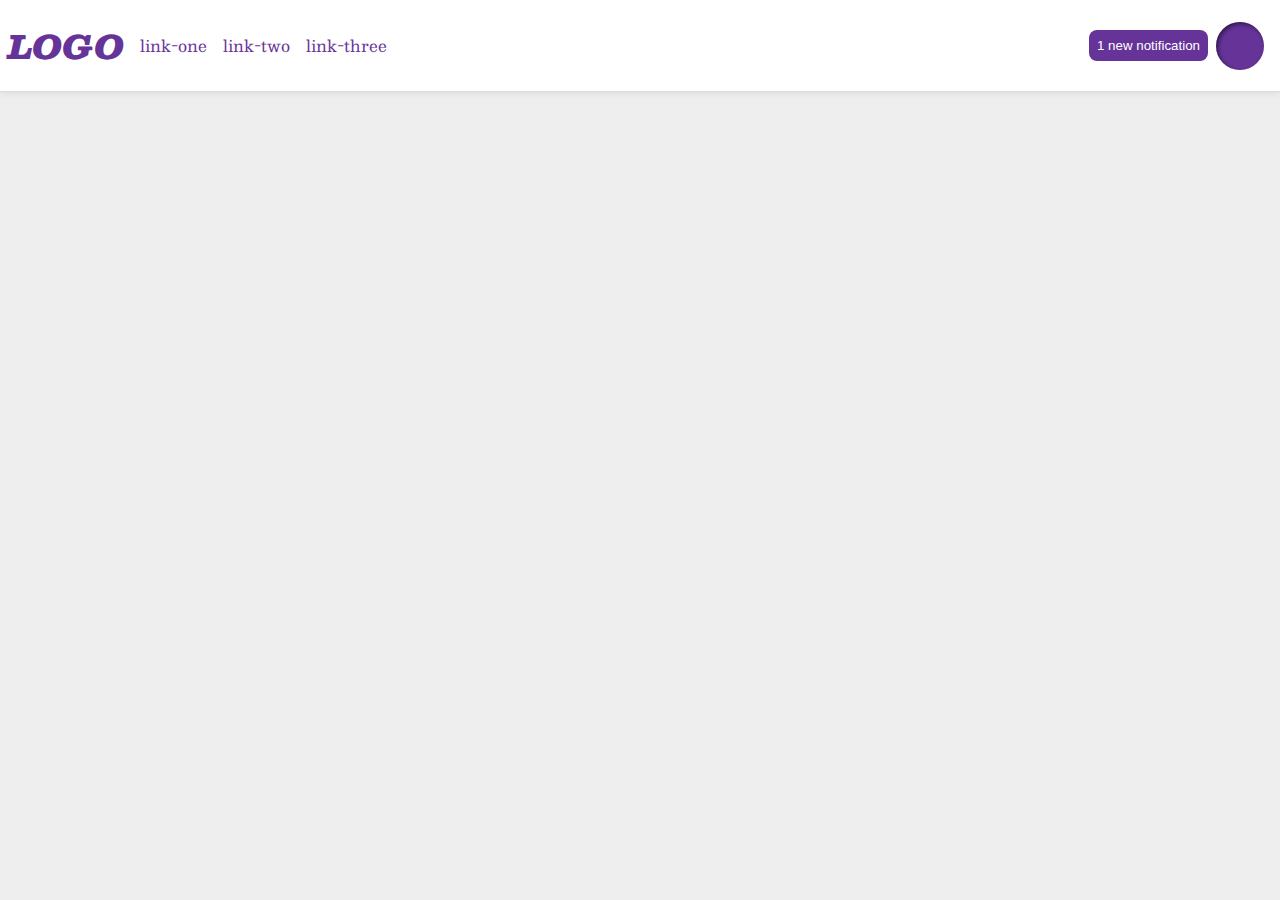
<file: flex/03-flex-header-2/index.html>
<!DOCTYPE html>
<html lang="en">
  <head>
    <meta charset="UTF-8">
    <meta http-equiv="X-UA-Compatible" content="IE=edge">
    <meta name="viewport" content="width=device-width, initial-scale=1.0">
    <title>Flex Header 2</title>
    <link rel="stylesheet" href="style.css">
  </head>
  <body>
    <div class="header">
      <div class="left">
      <div class="logo">
        LOGO
      </div>
      <ul class="links">
        <li><a href="google.com">link-one</a></li>
        <li><a href="google.com">link-two</a></li>
        <li><a href="google.com">link-three</a></li>
      </ul>
      </div>
      <div class="right">
      <button class="notifications">
        1 new notification
      </button>
      <div class="profile-image"></div>
    </div>
    </div>
  </body>
</html>
</file>
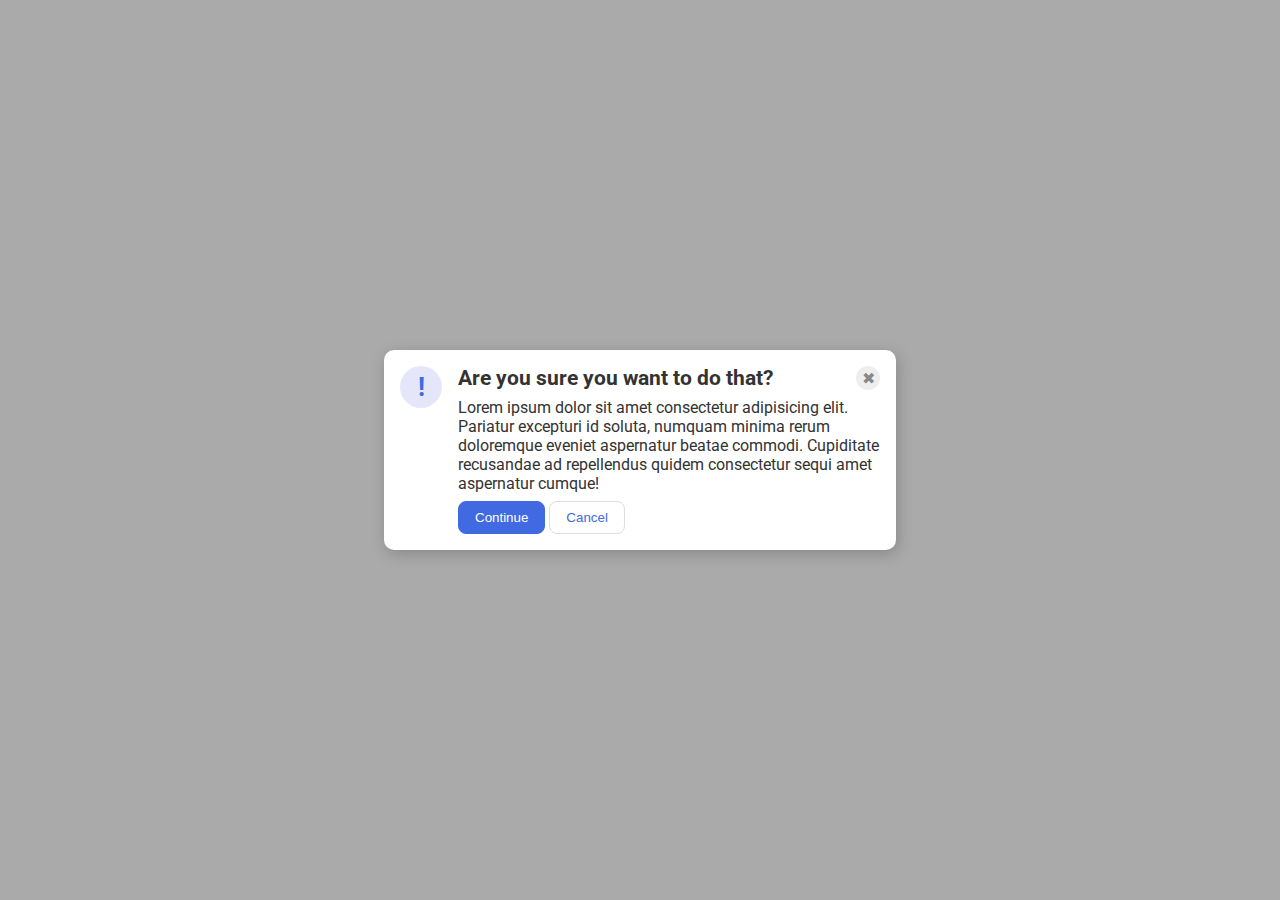
<file: flex/05-flex-modal/index.html>
<!DOCTYPE html>
<html lang="en">
  <head>
    <meta charset="UTF-8">
    <meta http-equiv="X-UA-Compatible" content="IE=edge">
    <meta name="viewport" content="width=device-width, initial-scale=1.0">
    <link rel="stylesheet" href="style.css">
    <title>Modal</title>
  </head>
  <body>
    <div class="modal">
      <div class="icon">!</div>
      <div class="container">
      <div class="header">Are you sure you want to do that?
      <div class="close-button">✖</div>
      </div>
      <div class="text">Lorem ipsum dolor sit amet consectetur adipisicing elit. Pariatur excepturi id soluta, numquam minima rerum doloremque eveniet aspernatur beatae commodi. Cupiditate recusandae ad repellendus quidem consectetur sequi amet aspernatur cumque!</div>
      <button class="continue">Continue</button>
      <button class="cancel">Cancel</button>
    </div>
  </body>
</html>
</file>
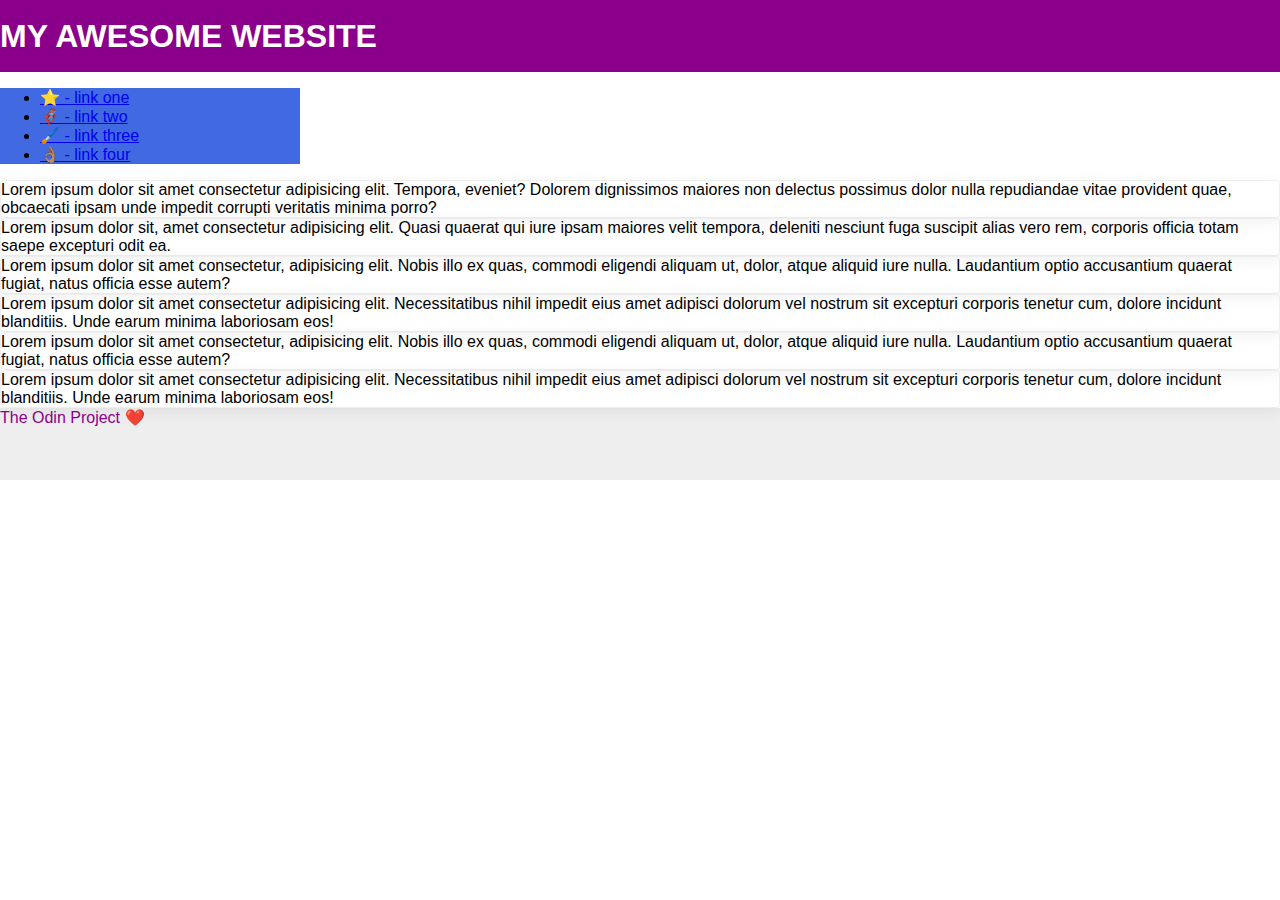
<file: flex/07-flex-layout-2/index.html>
<!DOCTYPE html>
<html lang="en">
  <head>
    <meta charset="UTF-8">
    <meta http-equiv="X-UA-Compatible" content="IE=edge">
    <meta name="viewport" content="width=device-width, initial-scale=1.0">
    <title>The Holy Grail</title>
    <link rel="stylesheet" href="style.css">
  </head>
  <body>
    <div class="header">
      MY AWESOME WEBSITE
    </div>
    
    <div class="sidebar">
      <ul>
        <li><a href="#">⭐ - link one</a></li>
        <li><a href="#">🦸🏽‍♂️ - link two</a></li>
        <li><a href="#">🖌️ - link three</a></li>
        <li><a href="#">👌🏽 - link four</a></li>
      </ul>
    </div>
  <div class="container">
    <div class="card">Lorem ipsum dolor sit amet consectetur adipisicing elit. Tempora, eveniet? Dolorem dignissimos maiores non delectus possimus dolor nulla repudiandae vitae provident quae, obcaecati ipsam unde impedit corrupti veritatis minima porro?</div>
    <div class="card">Lorem ipsum dolor sit, amet consectetur adipisicing elit. Quasi quaerat qui iure ipsam maiores velit tempora, deleniti nesciunt fuga suscipit alias vero rem, corporis officia totam saepe excepturi odit ea.</div>
    <div class="card">Lorem ipsum dolor sit amet consectetur, adipisicing elit. Nobis illo ex quas, commodi eligendi aliquam ut, dolor, atque aliquid iure nulla. Laudantium optio accusantium quaerat fugiat, natus officia esse autem?</div>
    <div class="card">Lorem ipsum dolor sit amet consectetur adipisicing elit. Necessitatibus nihil impedit eius amet adipisci dolorum vel nostrum sit excepturi corporis tenetur cum, dolore incidunt blanditiis. Unde earum minima laboriosam eos!</div>
    <div class="card">Lorem ipsum dolor sit amet consectetur, adipisicing elit. Nobis illo ex quas, commodi eligendi aliquam ut, dolor, atque aliquid iure nulla. Laudantium optio accusantium quaerat fugiat, natus officia esse autem?</div>
    <div class="card">Lorem ipsum dolor sit amet consectetur adipisicing elit. Necessitatibus nihil impedit eius amet adipisci dolorum vel nostrum sit excepturi corporis tenetur cum, dolore incidunt blanditiis. Unde earum minima laboriosam eos!</div>
  </div>
    <div class="footer">
      The Odin Project ❤️
    </div>
  </body>
</html>
</file>
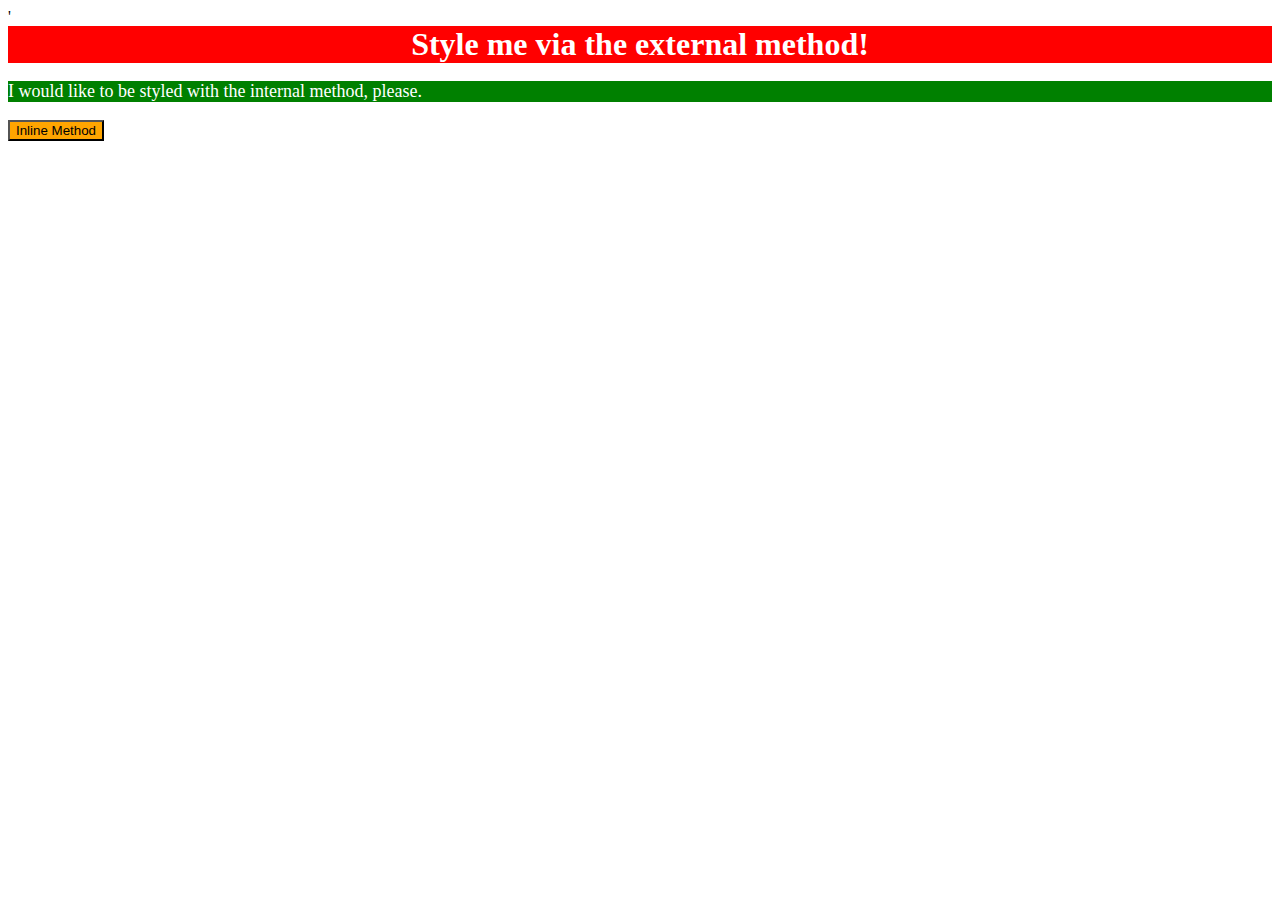
<file: foundations/01-css-methods/index.html>
<!DOCTYPE html>
<html lang="en">
  <head>
    <meta charset="UTF-8">
    <meta http-equiv="X-UA-Compatible" content="IE=edge">
    <meta name="viewport" content="width=device-width, initial-scale=1.0">
    <title>Methods for Adding CSS</title>'
    <link rel="stylesheet"  href="styles.css">
  </head>
  <body>
    <div>Style me via the external method!</div>
    <p>I would like to be styled with the internal method, please.</p>
    <button style="background-color: orange; font: size 18px;">Inline Method</button>
    
    <style>
      p{
        background-color: green;
        color: white;
        font-size: 18px;
      }
    </style>
  </body>
</html>
</file>
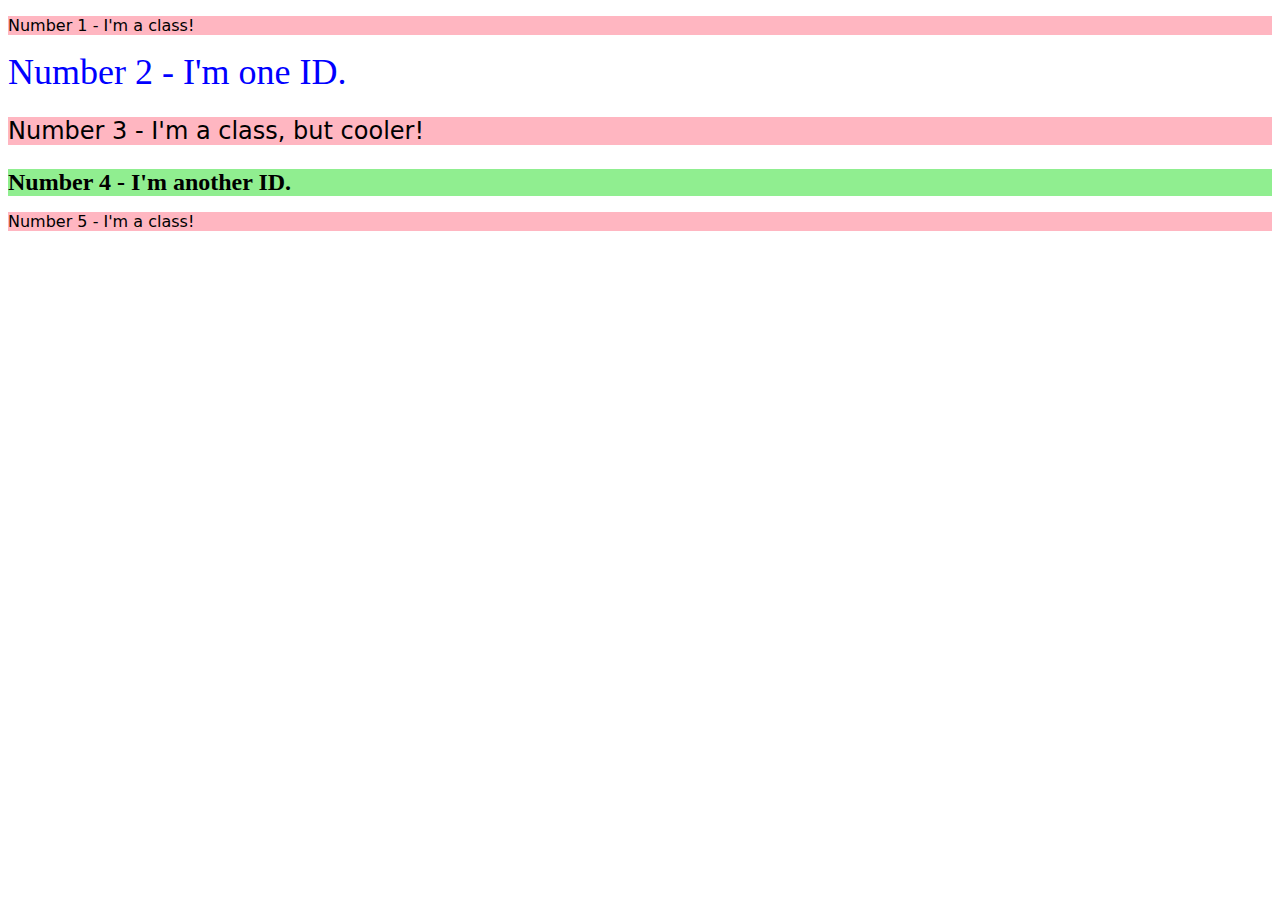
<file: foundations/02-class-id-selectors/index.html>
<!DOCTYPE html>
<html lang="en">
  <head>
    <meta charset="UTF-8">
    <meta http-equiv="X-UA-Compatible" content="IE=edge">
    <meta name="viewport" content="width=device-width, initial-scale=1.0">
    <title>Class and ID Selectors</title>
    <link rel="stylesheet" href="style.css">
  </head>
  <body>
    <p class="odd">Number 1 - I'm a class!</p>
    <div id="number2">Number 2 - I'm one ID.</div>
    <p class="odd cooler">Number 3 - I'm a class, but cooler!</p>
    <div id="number4">Number 4 - I'm another ID.</div>
    <p class="odd">Number 5 - I'm a class!</p>
  </body>
</html>
</file>
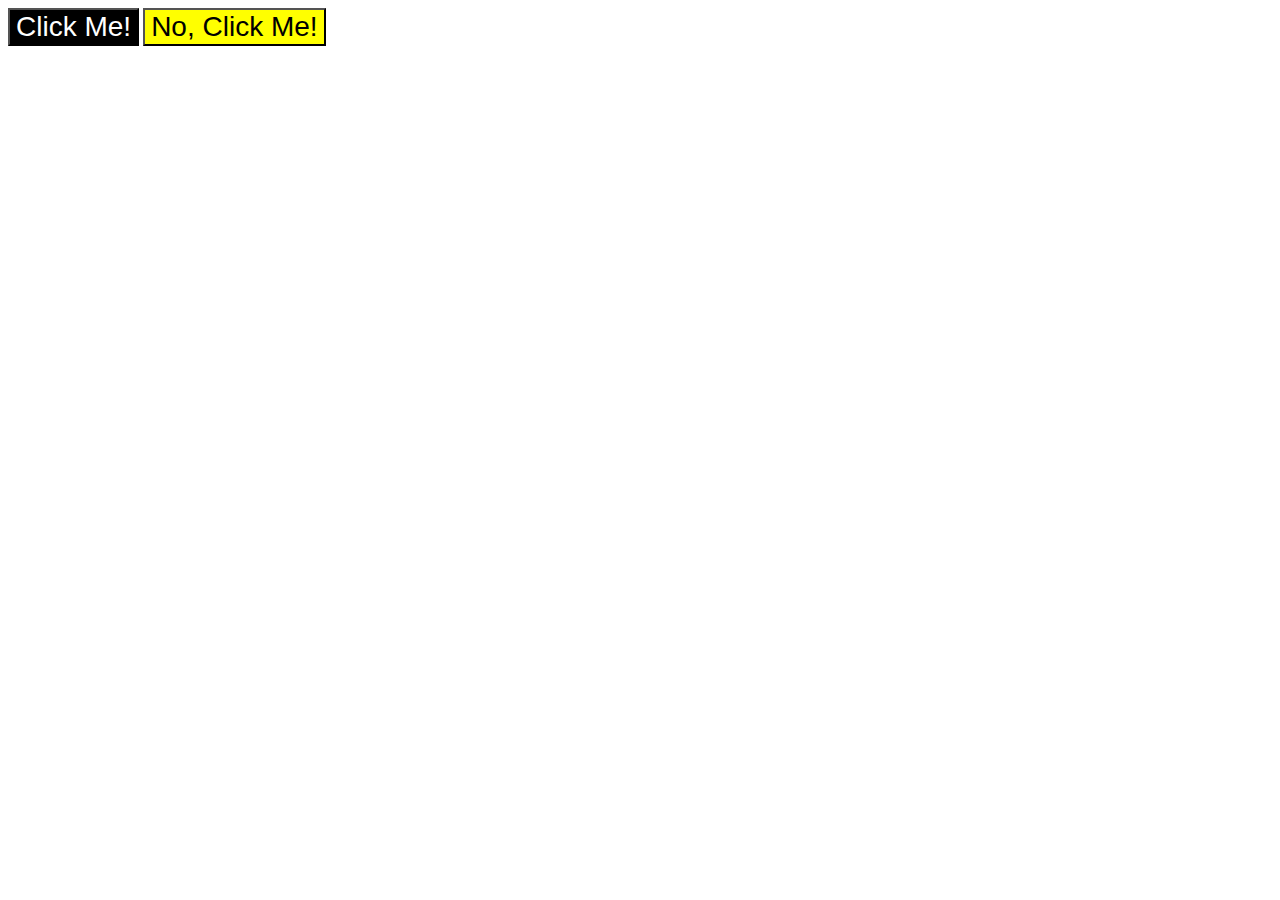
<file: foundations/03-grouping-selectors/index.html>
<!DOCTYPE html>
<html lang="en">
  <head>
    <meta charset="UTF-8">
    <meta http-equiv="X-UA-Compatible" content="IE=edge">
    <meta name="viewport" content="width=device-width, initial-scale=1.0">
    <title>Grouping Selectors</title>
    <link rel="stylesheet" href="style.css">
  </head>
  <body>
    <button class="click">Click Me!</button>
    <button class="no-click">No, Click Me!</button>
  </body>
</html>
</file>
<file: flex/03-flex-header-2/style.css>
/* this is some magical font-importing.  
you'll learn about it later. */
@import url('https://fonts.googleapis.com/css2?family=Besley:ital,wght@0,400;1,900&display=swap');

body {
  margin: 0;
  background: #eee;
  font-family: Besley, serif;
}

.header {
  background: white;
  border-bottom: 1px solid #ddd;
  box-shadow: 0 0 8px rgba(0, 0, 0, .1);
  display: flex;
  justify-content: space-between;
  padding: 8px;
}

.profile-image {
  background: rebeccapurple;
  box-shadow: inset 2px 2px 4px rgba(0, 0, 0, .5);
  border-radius: 50%;
  width: 48px;
  height: 48px;
  margin: 8px;
}

.logo {
  color: rebeccapurple;
  font-size: 32px;
  font-weight: 900;
  font-style: italic;
}

button {
  border: none;
  border-radius: 8px;
  background: rebeccapurple;
  color: white;
  padding: 8px;
}

a {
  /* this removes the line under our links */
  text-decoration: none;
  color: rebeccapurple;
  margin: 8px;
}

ul {
  list-style-type: none;
  display: flex;
  flex-direction: row;
  padding: 8px;
}

.left {
  display: flex;
  justify-content: space-between;
  justify-content: flex-start;
  align-items: center;


}

.right {
  display: flex;
  justify-content: end;
  align-items: center;


}
</file>
<file: flex/05-flex-modal/style.css>
@import url('https://fonts.googleapis.com/css2?family=Roboto:wght@400;700&display=swap');

html,
body {
  height: 100%;
}

body {
  font-family: Roboto, sans-serif;
  margin: 0;
  background: #aaa;
  color: #333;
  /* I'll give you this one for free lol */
  display: flex;
  align-items: center;
  justify-content: center;
}

.modal {
  background: white;
  width: 480px;
  border-radius: 10px;
  box-shadow: 2px 4px 16px rgba(0, 0, 0, .2);
  display: flex;
  gap: 16px;
  padding: 16px;


}


.icon {
  color: royalblue;
  font-size: 26px;
  font-weight: 700;
  background: lavender;
  width: 42px;
  height: 42px;
  border-radius: 50%;
  display: flex;
  align-items: center;
  justify-content: center;
  flex-shrink: 0;
  gap: 5px;
}

.close-button {
  background: #eee;
  border-radius: 50%;
  color: #888;
  font-weight: 400;
  font-size: 16px;
  height: 24px;
  width: 24px;
  display: flex;
  align-items: center;
  justify-content: center;
}

button {
  padding: 8px 16px;
  border-radius: 8px;
}

button.continue {
  background: royalblue;
  border: 1px solid royalblue;
  color: white;
}

button.cancel {
  background: white;
  border: 1px solid #ddd;
  color: royalblue;
  align-items: end;

}

.header {
  font-size: 1.3em;
  font-weight: bold;
  display: flex;
  justify-content: space-between;
  align-items: center;
  margin-bottom: 8px;


}

.text {
  margin-bottom: 8px;

}
</file>
<file: flex/07-flex-layout-2/style.css>
body {
  font-family: -apple-system, BlinkMacSystemFont, 'Segoe UI', Roboto, Oxygen, Ubuntu, Cantarell, 'Open Sans', 'Helvetica Neue', sans-serif;
  margin: 0;
  min-height: 100vh;

}

.header {
  height: 72px;
  background: darkmagenta;
  color: white;
  font-size: 32px;
  font-weight: 900;
  display: flex;
  align-items: center;
}

.footer {
  height: 72px;
  background: #eee;
  color: darkmagenta;
}

.sidebar {
  width: 300px;
  background: royalblue;
  box-sizing: border-box;
}

.card {
  border: 1px solid #eee;
  box-shadow: 2px 4px 16px rgba(0, 0, 0, .06);
  border-radius: 4px;
}

.container {
  display: flex;
  flex-direction: column;
}
</file>
<file: foundations/01-css-methods/styles.css>
div {
    background-color: red;
    color: white;
    font-size: 32px;
    text-align: center;
    font-weight: bold;
}
</file>
<file: foundations/02-class-id-selectors/style.css>
.odd {
    background-color: lightpink;
    font-family: 'Verdana', 'DejaVu Sans', 'sans-serif';
}

#number2 {
    color: blue;
    font-size: 36px;
}

.odd.cooler {
    font-size: 24px;
}

#number4 {
    background-color: lightgreen;
    font-size: 24px;
    font-weight: bold;
}
</file>
<file: foundations/03-grouping-selectors/style.css>
.click {
    background-color: black;
    color: white;
}

.no-click {
    background-color: yellow;
}

.click,
.no-click {
    font-size: 28px;
    font-family: Helvetica, 'Times New Roman', sans-serif;
}
</file>
